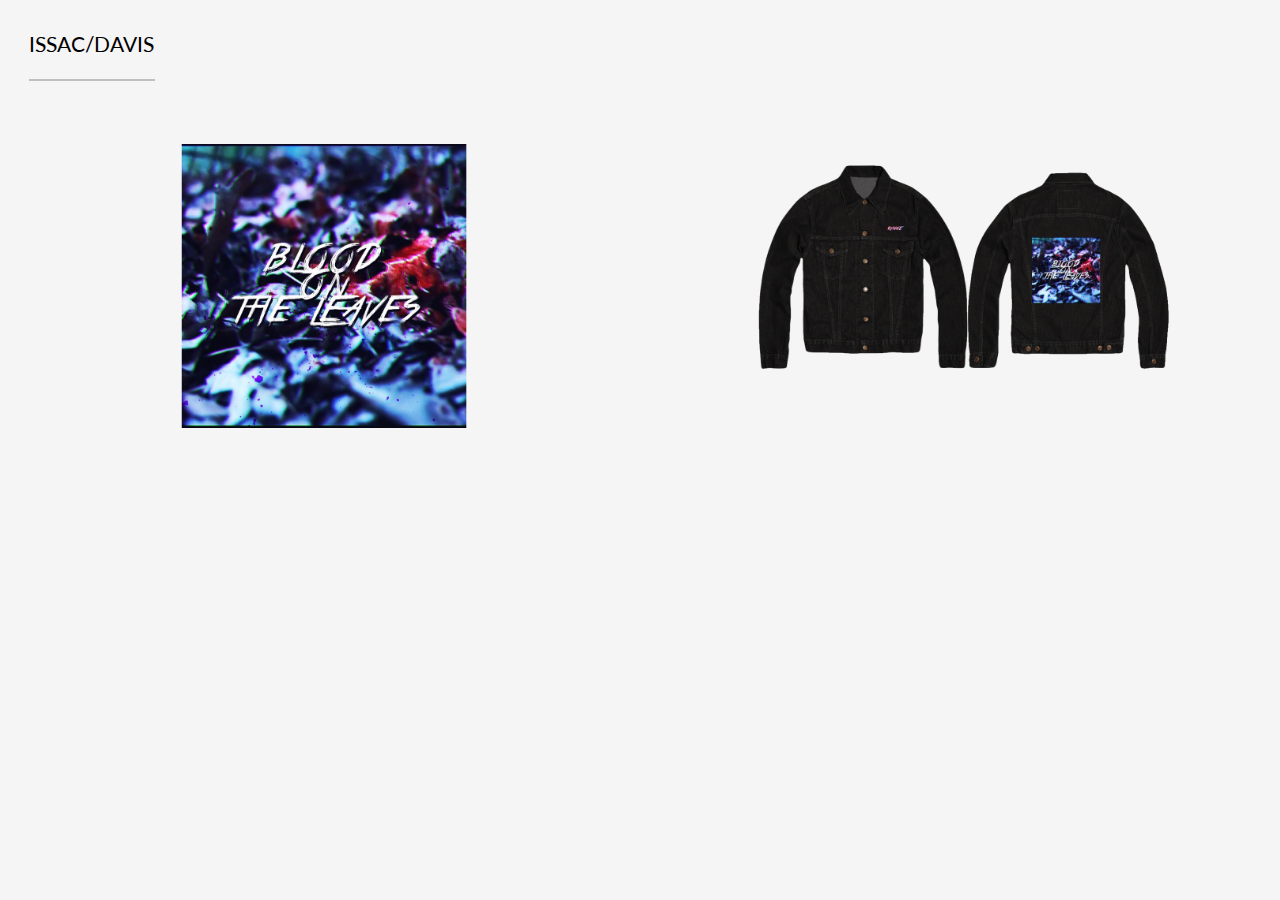
<file: jacket.html>
<!DOCTYPE html>
<html lang="en">
<head>
    <meta charset="UTF-8">
    <meta http-equiv="X-UA-Compatible" content="IE=edge">
    <meta name="viewport" content="width=device-width, initial-scale=1.0">
    <link rel="stylesheet" href="jacket.css">
    <title>Issac Davis</title>
</head>
<body>
    <nav>ISSAC/DAVIS</nav>
    <a href="6.png"><img src="6.png" alt=""></a><a href="4.png"><img src="4.png" alt=""></a>
</body>
</html>
</file>
<file: jacket.css>
@import url('https://fonts.googleapis.com/css2?family=Lato:wght@300&display=swap');
img {
    width: 40%;
    /* margin: 1.66666%; */
    margin: calc(10%/2);
    position: relative;
}
nav {
    text-transform: uppercase;
    border-bottom: 2px solid silver;
    width: 10%;
    margin-left:  calc(10%/6);
    padding: 1.1em 0;
    font-family: lato, monospace;
    font-size: 1.3em;
}
img:hover {
    transform: scale(1.2);
    opacity: 55%;
}
* {
    background-color: whitesmoke;
}
nav:hover {
    transform: scale(1.1);
}
</file>
